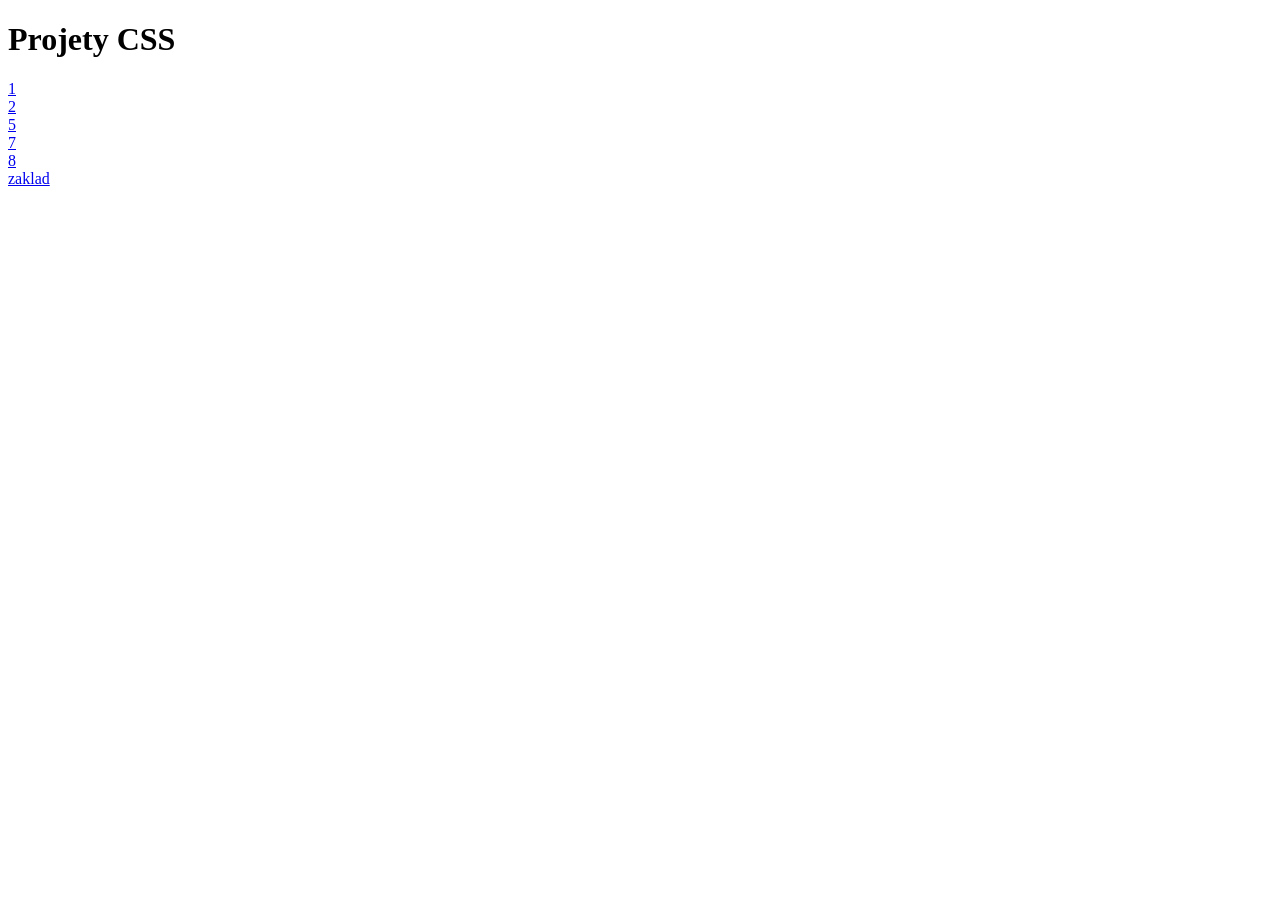
<file: index.html>
<!DOCTYPE html>
<html lang="en">
<head>
    <meta charset="UTF-8">
    <meta name="viewport" content="width=device-width, initial-scale=1.0">
    <title>Document</title>
</head>
<style>
    a{
        display: flex;
    }
</style>
<body>
    <h1>Projety CSS</h1>

    <a href="./3.1.7 - základy CSS/1/index.html">1</a>
    <a href="./3.1.7 - základy CSS/2/index.html">2</a>
    <a href="./3.1.7 - základy CSS/5/index.html">5</a>
    <a href="./3.1.7 - základy CSS/7/index.html">7</a>
    <a href="./3.1.7 - základy CSS/8/index.html">8</a>
    <a href="./CSS ZAKLAD/index.html">zaklad</a>
    
</body>
</html>
</file>
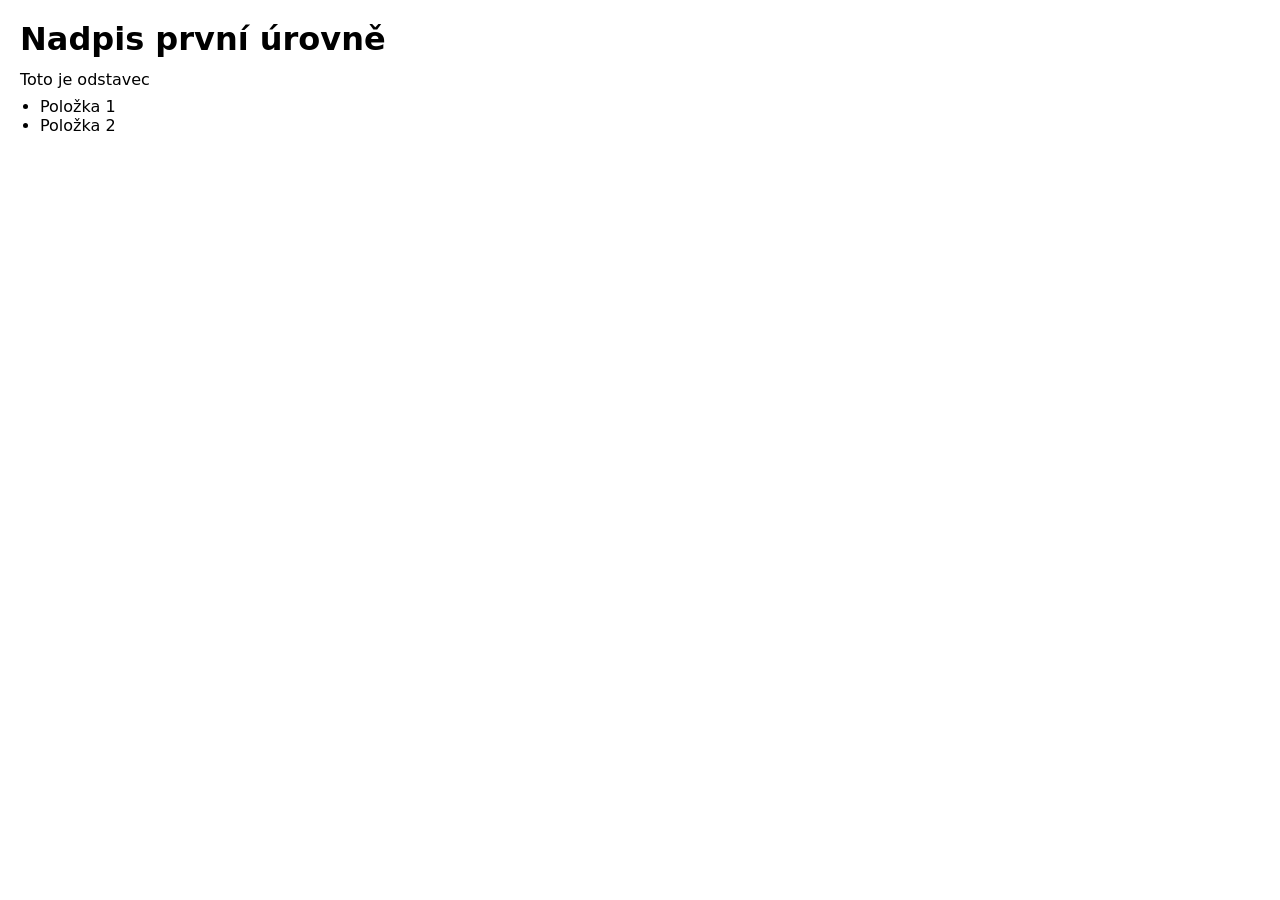
<file: 3.1.7 - základy CSS/6/index.html>
<!DOCTYPE html>
<html lang="en">
<head>
    <style>
       * {
            margin:0;
            padding:0;
            box-sizing: border-box;
        }
        body{
            padding:20px;
            font-family: system-ui, -apple-system, BlinkMacSystemFont, 'Segoe UI', Roboto, Oxygen, Ubuntu, Cantarell, 'Open Sans', 'Helvetica Neue', sans-serif;
 
        }
        h1{
            margin-bottom: 12px;
           
            }
 
           p {
            margin-bottom:8px ;
        }
        ul{
            margin-left: 20px;
        }
    </style>
    <meta charset="UTF-8">
    <meta name="viewport" content="width=device-width, initial-scale=1.0">
    <title>Document</title>
</head>
<body>
    <h1>Nadpis první úrovně</h1>
    <p>Toto je odstavec</p>
    <ul>
        <li>Položka 1</li>
        <li>Položka 2</li>
    </ul>
</body>
</html>
</file>
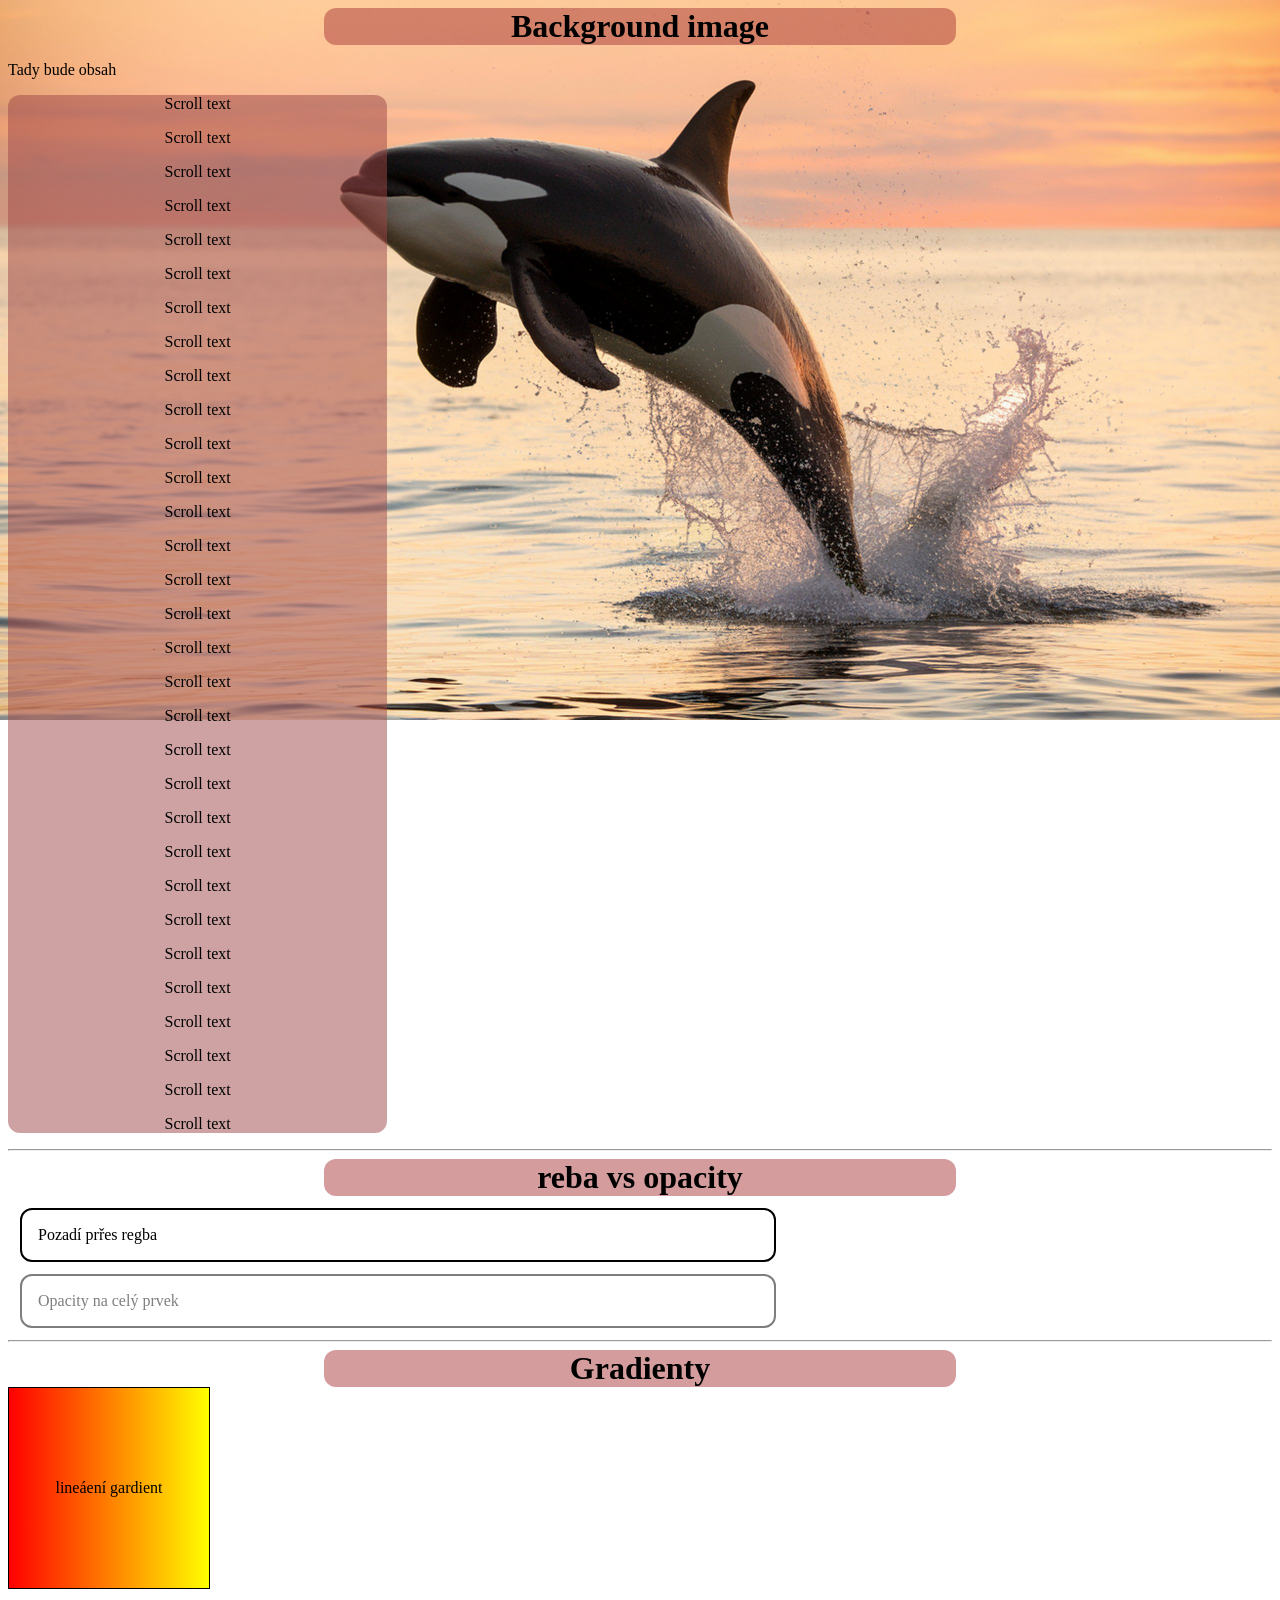
<file: 3.1.7 - základy CSS/8/index.html>
<!DOCTYPE html>
<html lang="en">
<head>
    <link rel="stylesheet" href="./style.css">
    <meta charset="UTF-8">
    <meta name="viewport" content="width=device-width, initial-scale=1.0">
    <title>Document</title>
</head>
<body>
  <h1>Background image</h1> 
  <p>Tady bude obsah</p>

  <div class="scroll-block">
   
<p>Scroll text</p>
    <p>Scroll text</p>
    <p>Scroll text</p>
    <p>Scroll text</p>
    <p>Scroll text</p>
    <p>Scroll text</p>
    <p>Scroll text</p>
    <p>Scroll text</p>
    <p>Scroll text</p>
    <p>Scroll text</p>
    <p>Scroll text</p>
    <p>Scroll text</p>
    <p>Scroll text</p>
    <p>Scroll text</p>
    <p>Scroll text</p>
    <p>Scroll text</p>
    <p>Scroll text</p>
    <p>Scroll text</p>
    <p>Scroll text</p>
    <p>Scroll text</p>
    <p>Scroll text</p>
    <p>Scroll text</p>
    <p>Scroll text</p>
    <p>Scroll text</p>
    <p>Scroll text</p>
    <p>Scroll text</p>
    <p>Scroll text</p>
    <p>Scroll text</p>
    <p>Scroll text</p>
    <p>Scroll text</p>
    <p>Scroll text</p>
     </div>
     <hr>
     <h1>reba vs opacity</h1>
     <div class="alpha"> Pozadí prřes regba</div>
     <div class="opacity"> Opacity na celý prvek</div>
     <hr>
     <h1>Gradienty</h1>
     <div class="g linear">lineáení gardient</div>
     <div class="radial">lineární radiál</div>
</body>
</html>
</file>
<file: 3.1.7 - základy CSS/8/style.css>
body {
    background-image: url(assets/1.png);
    background-repeat: no-repeat;
    background-size: contain;
    background-attachment: fixed;
}

.scroll-block {
background: rgba(157, 70, 70, 0.5);
width: 30%;
border-radius: 12px;
text-align: center;
}

h1 {
    background: rgba(169, 58, 58, 0.5);
    width: 50%;
    text-align: center;
    border-radius: 12px;
    margin: 0 auto;
}

.alpha, .opacity {
padding: 16px;
margin: 12px;
border: 2px solid black;
border-radius: 12px;
max-width: 720px;
}

.alpha {
    background-color: rgba(255, 255, 255, 0.5);

}

.opacity {
    background-color: white;
    opacity: 0.5;
}

.g {

width: 200px;
height: 200px;
border: 1px solid black;
display: grid;
place-items: center;
margin-bottom: 16px;

}

.linear {
    background-image: linear-gradient(to right, red, yellow);
}
.radial {
    background-image: radial-gradient(red 35%, yellow);
}
</file>
